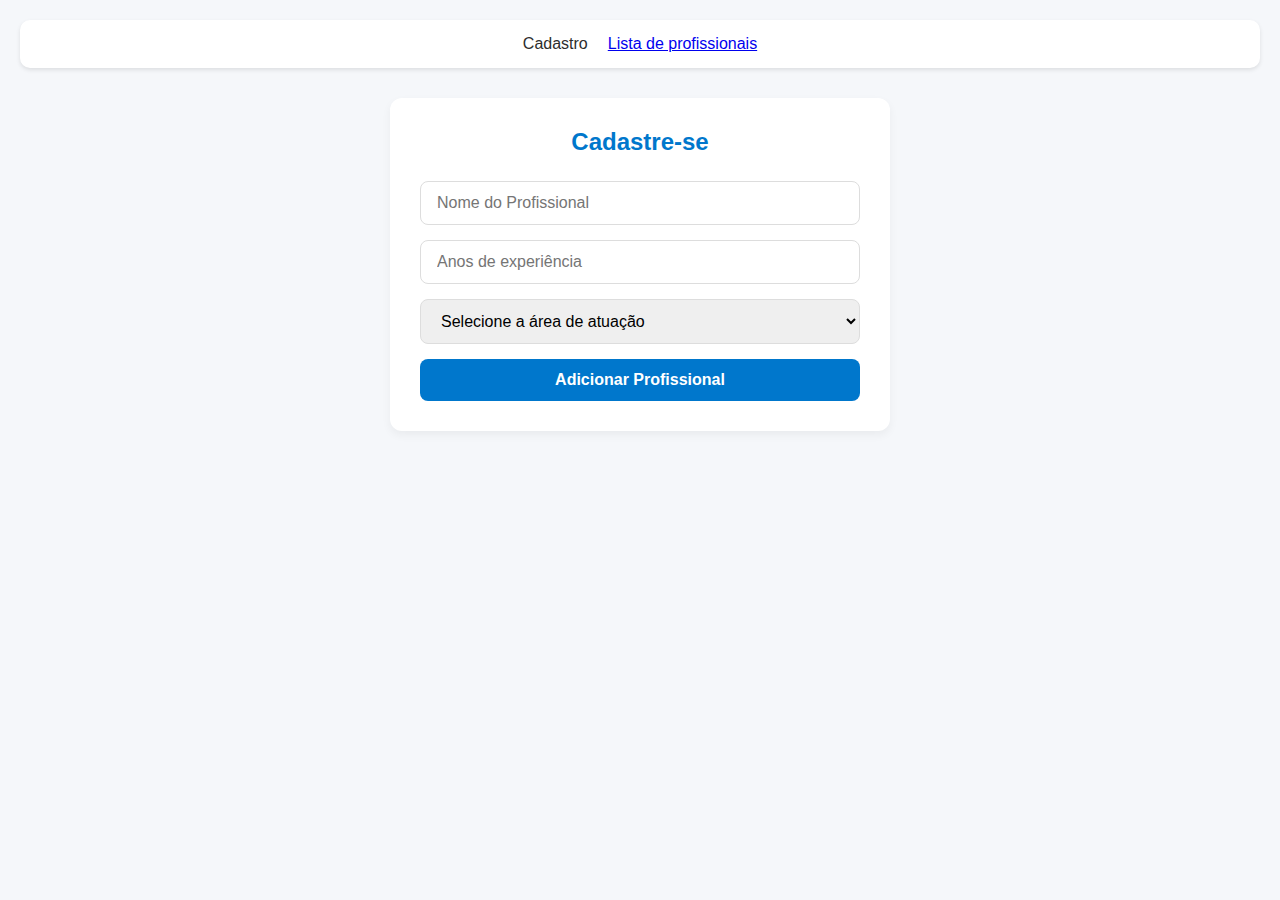
<file: index.html>
<!DOCTYPE html>
<html lang="en">
<head>
    <meta charset="UTF-8">
    <meta name="viewport" content="width=device-width, initial-scale=1.0">
    <title>miniProjeto.M3</title>
    <link rel="stylesheet" href="style.css">
</head>
<body>
    <nav class="menu">
        <a href="index.html" class="menu-item">Cadastro</a>
        <a href="./produtos/produtos.html" >Lista de profissionais</a>
    </nav>
    <section class="conteiner-form">
        <h2>Cadastre-se</h2>
        <form>
            <input id="input-nome" type="text" placeholder="Nome do Profissional">
            <input id="input-experiencia" type="number" placeholder="Anos de experiência">
            <select id="area-select">
                <option value="">Selecione a área de atuação</option>
                <option value="Desencolvedor Web">Desenvolvedor Web</option>
                <option value="Desenvolvedor BackEnd">Desenvolvedor BackEnd</option>
                <option value="Desenvolvedor frontEnd">Desenvolvedor FrontEnd</option>
                <option value="Desenvolvedor FullStack ">Desenvolvedor FullStack</option>
            </select>
            <button id ="botao-add" type="button">Adicionar Profissional</button>
        </form>
    </section>
    <section id="conteiner-profissionais">
        <ul id="lista-produtos"></ul>
            <!-- Produtos serão adicionados aqui dinamicamente -->
    </section>
    <script src="script.js"></script>
</body>
</html>
</file>
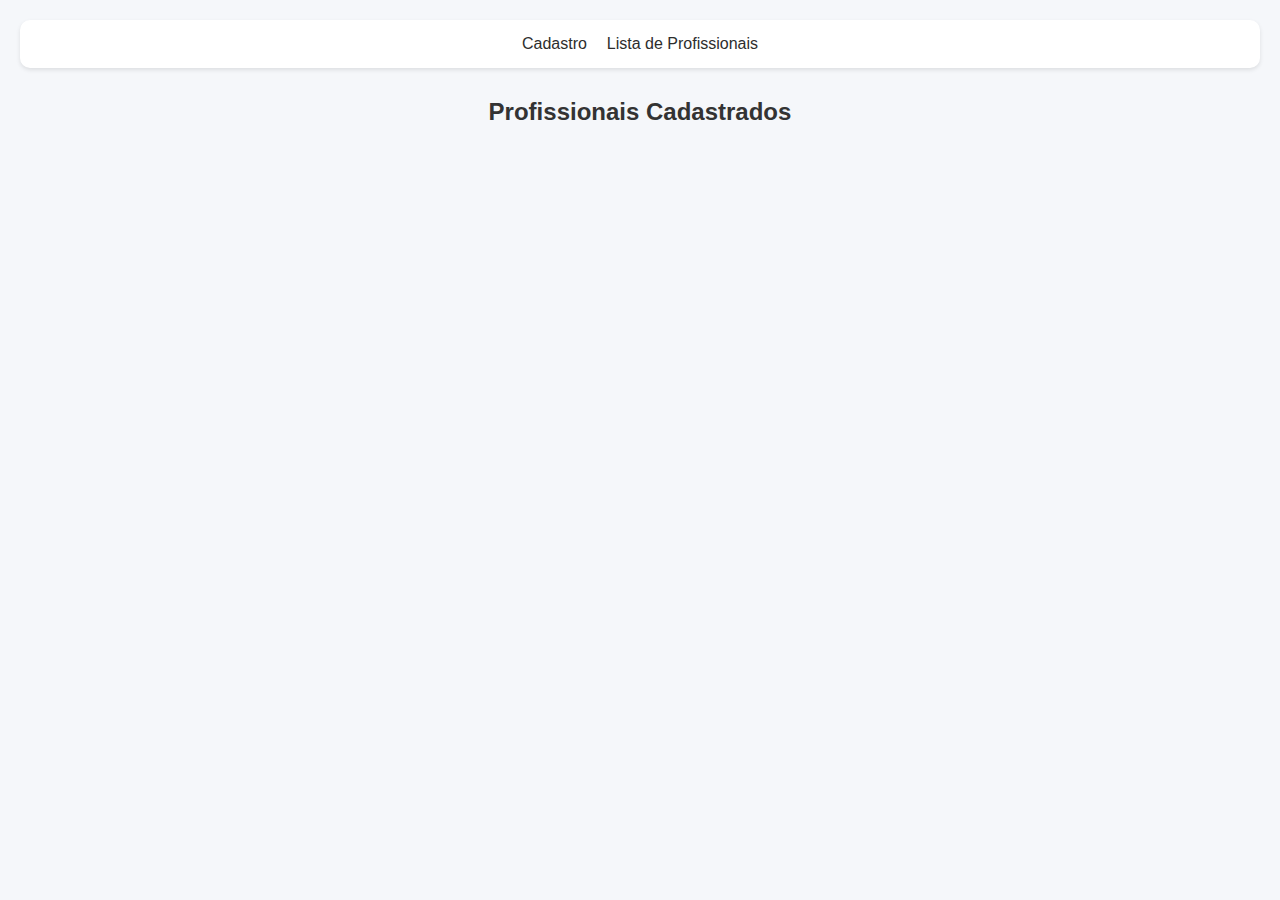
<file: dashboard.html>
<!DOCTYPE html>
<html lang="pt-br">
<head>
    <meta charset="UTF-8">
    <meta name="viewport" content="width=device-width, initial-scale=1.0">
    <title>Lista de Profissionais</title>
    <link rel="stylesheet" href="style.css">
</head>
<body>
    <nav class="menu">
        <a href="index.html" class="menu-item">Cadastro</a>
        <a href="dashboard.html" class="menu-item">Lista de Profissionais</a>
    </nav>

    <h2 style="text-align:center;">Profissionais Cadastrados</h2>
    <section id="conteiner-profissionais"></section>

    <script src="dashboard.js"></script>
</body>
</html>
</file>
<file: style.css>
/* Reset básico */
* {
  margin: 0;
  padding: 0;
  box-sizing: border-box;
}

body {
  font-family: 'Segoe UI', Tahoma, Geneva, Verdana, sans-serif;
  background: #f5f7fa;
  color: #333;
  min-height: 100vh;
  padding: 20px;
}

/* Menu de navegação */
.menu {
  background: #ffffff;
  box-shadow: 0 2px 4px rgba(0,0,0,0.1);
  padding: 15px 30px;
  border-radius: 10px;
  display: flex;
  gap: 20px;
  justify-content: center;
  margin-bottom: 30px;
}

.menu-item {
  text-decoration: none;
  color: #2d2d2d;
  font-weight: 500;
  transition: color 0.3s ease;
}

.menu-item:hover {
  color: #0077cc;
}

/* Formulário */
.conteiner-form {
  background: #ffffff;
  padding: 30px;
  border-radius: 12px;
  box-shadow: 0 4px 10px rgba(0,0,0,0.05);
  max-width: 500px;
  margin: 0 auto 40px;
}

.conteiner-form h2 {
  text-align: center;
  margin-bottom: 25px;
  color: #0077cc;
}

form {
  display: flex;
  flex-direction: column;
  gap: 15px;
}

input, select, button {
  padding: 12px 16px;
  border: 1px solid #ddd;
  border-radius: 8px;
  font-size: 16px;
  transition: all 0.3s ease;
}

input:focus, select:focus {
  border-color: #0077cc;
  outline: none;
  background: #f0f8ff;
}

button {
  background-color: #0077cc;
  color: white;
  border: none;
  cursor: pointer;
  font-weight: 600;
  transition: background-color 0.3s ease;
}

button:hover {
  background-color: #005fa3;
}

/* Lista de profissionais */
#conteiner-profissionais {
  display: grid;
  grid-template-columns: repeat(auto-fit, minmax(280px, 1fr));
  gap: 20px;
  padding: 0 10px;
}

.cards-produtos {
  background: #ffffff;
  padding: 20px;
  border-radius: 12px;
  box-shadow: 0 4px 10px rgba(0,0,0,0.06);
  transition: transform 0.3s ease, box-shadow 0.3s ease;
}

.cards-produtos:hover {
  transform: translateY(-5px);
  box-shadow: 0 8px 20px rgba(0,0,0,0.1);
}

.cards-produtos p {
  margin-bottom: 8px;
  font-size: 15px;
}

.cards-produtos span {
  display: flex;
  justify-content: space-between;
  gap: 10px;
  margin-top: 15px;
}

.cards-produtos button {
  background-color: #0077cc;
  flex: 1;
  padding: 10px;
}

.cards-produtos button:hover {
  background-color: #005fa3;
}

@media (max-width: 600px) {
  .menu {
    flex-direction: column;
    align-items: center;
  }
  
  .conteiner-form {
    padding: 20px;
  }
}
</file>
